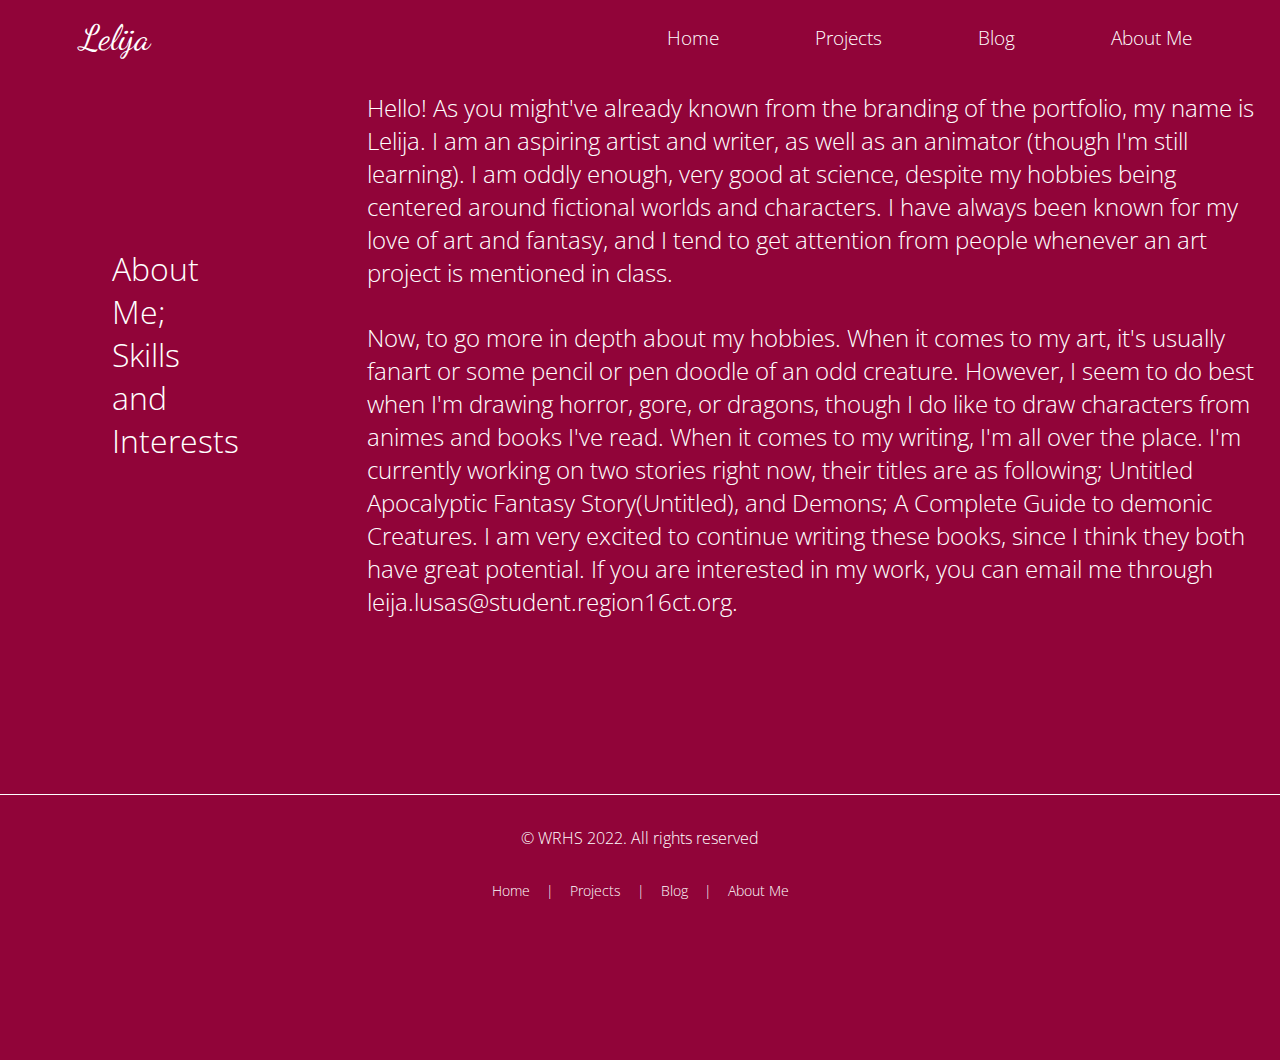
<file: aboutMe.html>
<!DOCTYPE html>
<html lang="en">
<head>
    <meta charset="UTF-8">
    <meta name="viewport" content="width=device-width, initial-scale=1.0">
    <meta http-equiv="X-UA-Compatible" content="ie=edge">
    <link rel="stylesheet" href="style.css" type="text/css" />
    <link rel="stylesheet" href="nav.css" type="text/css" />
    <title>About Me</title>
</head>
<body>
    
     <!-- Navigation Menu -->
    <nav class="navbar">
        <!-- logo -->
        <div class="logo">Lelija</div>
        <!-- hamburger toggle -->
        <a href="#" class="toggle-button">
            <span class="bar"></span>
            <span class="bar"></span>
            <span class="bar"></span>
        </a>
        <!-- page navigation links -->
        <div class="navbar-links">
            <ul>
                <li><a href="index.html">Home</a></li>
                <li><a href="projects.html">Projects</a></li>
                <li><a href="blog.html">Blog</a></li>
                <li><a href="aboutMe.html">About Me</a></li>
            </ul>   <!-- close ul list -->
        </div>  <!-- close navbar links class -->
    </nav>  <!-- close navbar class -->
    
    <section class="me">
        <aside class="myPic">About Me; Skills and Interests</aside>
        <div class="myText">
            <article class="character">Hello! As you might've already known from the branding of the portfolio, my name is Lelija. I am an aspiring artist and writer, as well as an animator (though I'm still learning). I am oddly enough, very good at science, despite my hobbies being centered around fictional worlds and characters. I have always been known for my love of art and fantasy, and I tend to get attention from people whenever an art project is mentioned in class.</article>
            <article class="skills">Now, to go more in depth about my hobbies. When it comes to my art, it's usually fanart or some pencil or pen doodle of an odd creature. However, I seem to do best when I'm drawing horror, gore, or dragons, though I do like to draw characters from animes and books I've read. When it comes to my writing, I'm all over the place. I'm currently working on two stories right now, their titles are as following; Untitled Apocalyptic Fantasy Story(Untitled), and Demons; A Complete Guide to demonic Creatures. I am very excited to continue writing these books, since I think they both have great potential. If you are interested in my work, you can email me through leija.lusas@student.region16ct.org.</article>
        </div>
    </section>
    
    <footer>
        <p class="copyright">&copy; WRHS 2022. All rights reserved</p>
        <ul class="bottomNav">
            <li><a href="index.html">Home</a></li>
            <li class="divider">|</li>
            <li><a href="projects.html">Projects</a></li>
            <li class="divider">|</li>
            <li><a href="blog.html">Blog</a></li>
            <li class="divider">|</li>
            <li><a href="aboutMe.html">About Me</a></li>
        </ul>
    </footer>
    
    
    <script type="text/javascript" src="script.js"></script>
</body>
</html>
</file>
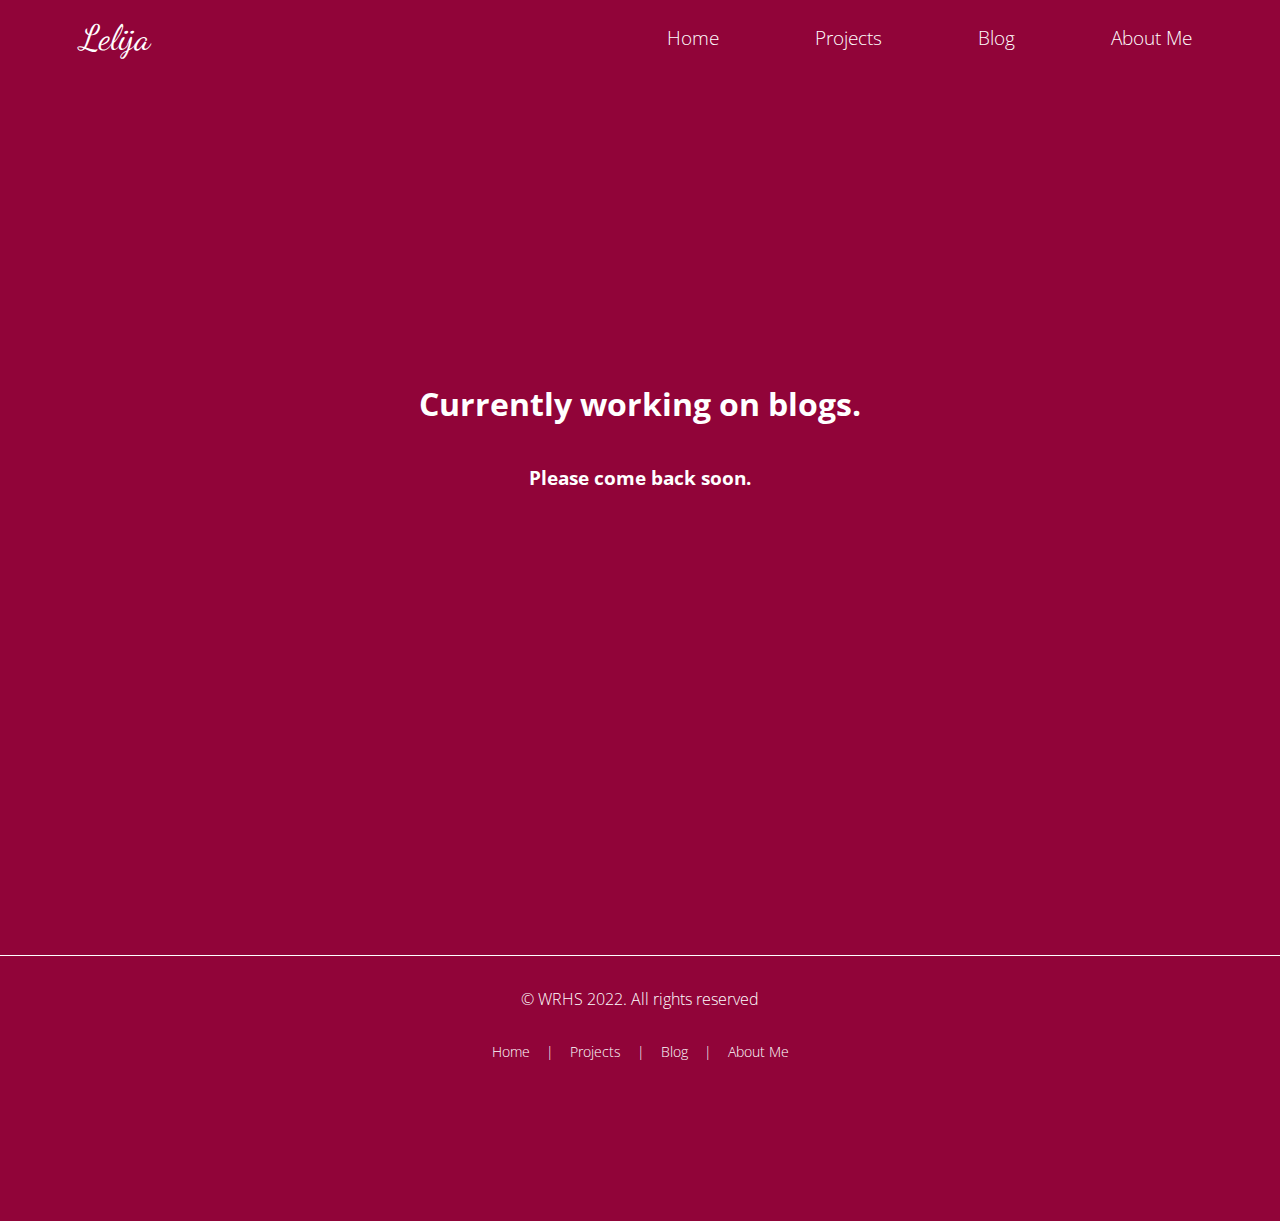
<file: blog.html>
<!DOCTYPE html>
<html lang="en">
<head>
    <meta charset="UTF-8">
    <meta name="viewport" content="width=device-width, initial-scale=1.0">
    <meta http-equiv="X-UA-Compatible" content="ie=edge">
    <link rel="stylesheet" href="style.css" type="text/css" />
    <link rel="stylesheet" href="nav.css" type="text/css" />
    <title>Lelija's Blog</title>
</head>
<body>
    
     <!-- Navigation Menu -->
    <nav class="navbar">
        <!-- logo -->
        <div class="logo">Lelija</div>
        <!-- hamburger toggle -->
        <a href="#" class="toggle-button">
            <span class="bar"></span>
            <span class="bar"></span>
            <span class="bar"></span>
        </a>
        <!-- page navigation links -->
        <div class="navbar-links">
            <ul>
                <li><a href="index.html">Home</a></li>
                <li><a href="projects.html">Projects</a></li>
                <li><a href="blog.html">Blog</a></li>
                <li><a href="aboutMe.html">About Me</a></li>
            </ul>   <!-- close ul list -->
        </div>  <!-- close navbar links class -->
    </nav>  <!-- close navbar class -->
    
    <section class="blogFiller">
        <h1>Currently working on blogs.</h1>
        <h3>Please come back soon.</h3>
    </section>
    
    <footer>
        <p class="copyright">&copy; WRHS 2022. All rights reserved</p>
        <ul class="bottomNav">
            <li><a href="index.html">Home</a></li>
            <li class="divider">|</li>
            <li><a href="projects.html">Projects</a></li>
            <li class="divider">|</li>
            <li><a href="blog.html">Blog</a></li>
            <li class="divider">|</li>
            <li><a href="aboutMe.html">About Me</a></li>
        </ul>
    </footer>
    
    
    <script type="text/javascript" src="script.js"></script>
</body>
</html>
</file>
<file: style.css>
/*
Color Palette
background color: #910439
primary: #572C73
secondary: #36135D
tertiary: #6F4D8F
accent: #9277AC
vegasGold: #c5b358
white: #fff
black: #000  
*/

html {
    /* If we add any padding or border onto an element it does not affect the width of the element */
    box-sizing: border-box;
}

body {
    margin: 0;
    padding: 0;
    font-family: 'Open Sans', sans-serif;
    font-weight: 300;
    background-color: #910439;
    color: #fff;
}

.hero {
    display: flex;
    flex-direction: column;
    justify-content: space-evenly;
    align-items: center;
}

.heroImage {
    padding: 2rem;
}

.heroImage img {
    border-radius: 6rem;
    box-shadow: 10px 10px #000;
    width: 100%;
    height: auto;
}

.heroText {
    font-size: 0.8rem;
    padding-bottom: 2rem;
    text-align: center;
    letter-spacing: 5px;
}

.heroName {
    color: #fff;
    font-size: 2.5rem;
}

.heroButton {
    margin: 2rem;
}

.button {
    background-color: #fff;
    padding: 1rem;
    border: 0px;
    border-radius: 25px;
    font-size: 0.9rem;
    font-weight: 700;
    color: #910439;
    text-decoration: none;
    box-shadow: 8px 8px 4px #000;
}

.button:hover {
    background-color: #39935D;
    color: #fff;
    transform: scale(1.5);
    /* (150% zoom - note: if the zoom is too large, it will go outside of the viewport) */
}

.projectsHeader {
    margin: 1.5rem 3rem;
    text-align: center;
    padding: 0.5rem;
    letter-spacing: 4px;
}

.projectCard {
    background-color: #fff;
    color: #39935D;
    margin: 4rem 3rem;
    padding: 0.5rem 2rem;
    text-align: center;
    border: 0px solid #9277AC;
    border-radius: 1rem;
    box-shadow: 10px 10px 5px #000;
}

.projectCard img {
    width: 100%;
    height: auto;
    border-radius: 3rem;
    margin: 1rem 0;
}

.projectCard h2 {
    margin: 0.5rem 1rem 1.5rem 1rem;
    font-weight: 600;
}

.projectCard p {
    font-size: 1rem;
    font-weight: 400;
}

.projectIcons {
    color: #39935D;
    display: flex;
    justify-content: space-evenly;
    font-size: 1.2rem;
    margin-top: 2rem;
}

.projectIcons p {
    color: #39935D;
    margin: 0 0 1rem 0;
    font-size: 0.8rem;
}

.fa-github {
    font-size: 2.2rem;
    padding: 1.5rem;
    color: #39935D;
}

.fa-file {
    font-size: 2.2rem;
    padding: 1.5rem;
    color: #39935D;
}

footer {
    text-align: center;
    color: #fff;
    margin: 10rem 0;
    border-top: 1px solid #fff;
}

.copyright {
    margin: 1rem;
    padding: 1rem;
    font-size: 1rem;
    color: #fff;
    display: block;
}

.me {
    display: flex;
    flex-direction: column;
    justify-content: center;
    align-items: center;
    margin: 0;
}


.myPic {
    font-size: 2rem;
    color: #fff;
    padding: 2rem;
}

.character {
   font-size: 1.5rem;
    color: #fff;
    padding: 1rem;
}

.skills {
    font-size: 1.5rem;
    color: #fff;
    padding: 1rem;
}

.blogFiller {
    display: flex;
    flex-direction: column;
    justify-content: center;
    align-items: center;
    margin: 0;
    height: 80vh;
}










@media (min-width: 800px) {
    .hero {
        flex-direction: row;
        justify-content: space-evenly;
        align-items: center;
        height: 90vh;
    }
    
    .heroText {
        font-size: 1rem;
    }
    
    .heroName {
        font-size: 3.5rem;
    }
    
    .button {
        font-size: 1.1rem;
    }
    
    .projectGallery {
        display: flex;
        flex-direction: row;
        justify-content: center;
        flex-wrap: wrap;
    }
    
    .projectCard {
        max-width: 20%;
    }
    
    .me {
        display: flex;
        flex-direction: row;
        justify-content: space-evenly;
        align-items: center;
    }
    
    .myPic {
    font-size: 2rem;
    color: #fff;
    padding: 7rem;
    }

    .character {
   font-size: 1.5rem;
    color: #fff;
    padding: 1rem;
    }

    .skills {
    font-size: 1.5rem;
    color: #fff;
    padding: 1rem;
    }
}
</file>
<file: nav.css>
/*
Color Palette
background color: #910439
primary: #572C73
secondary: #36135D
tertiary: #6F4D8F
accent: #9277AC
vegasGold: #c5b358
white: #fff
black: #000  
*/

@import url('https://fonts.googleapis.com/css2?family=Dancing+Script:wght@400;700&family=Open+Sans:ital,wght@0,300;0,600;0,700;1,400&display=swap');
@import url('https://fonts.googleapis.com/css2?family=Dancing+Script:wght@400;700&family=Open+Sans:wght@300;400;600;700&display=swap');

.navbar {
    display: flex;
    justify-content: space-between;
    align-items: center;
    padding: 0 2.5rem;
}

.logo {
    font-size: 2.2rem;
    margin: 0.75rem 2.5rem;
    color: #fff;
    font-family: 'Dancing Script', cursive;
}

.navbar-links ul {
    margin: 0;
    padding: 0;
    display: flex;
}

.navbar-links li {
    list-style: none;
    padding: 1rem;
    font-size: 1.2rem;
}

.navbar-links li a {
    text-decoration: none;
    color: #fff;
    padding: 0.5rem 2rem;
    display: block;
}

.navbar-links li:hover {
    background-color: #39935D;
}

.toggle-button {
    position: absolute;
    top: 1.5rem;
    right: 1.5rem;
    display: none;
    flex-direction: column;
    justify-content: space-between;
    width: 30px;
    height: 20px;
}

.toggle-button .bar {
    height: 3px;
    width: 100%;
    background-color: #fff;
    border-radius: 10px;
}

.bottomNav {
    margin: 0;
    padding: 0;
    display: flex;
    justify-content: center;
    align-items: center;
}

.bottomNav li {
    list-style: none;
    font-size: 0.9rem;
    padding: 0 0.5rem;
}

.bottomNav li a {
    text-decoration: none;
    color: #fff;
    display: block;
}








@media (max-width: 800px) {
    .toggle-button {
        display: flex;
    }
    
    .navbar-links {
        display: none;
        width: 100%;
    }
    
    .navbar {
        flex-direction: column;
        align-items: flex-start;
    }
    
    .navbar-links ul {
        width: 100%;
        flex-direction: column;
    }
    
    .navbar-links li {
        text-align: center;
    }
    
    .navbar-links.active {
        display: flex;
    }
}
</file>
